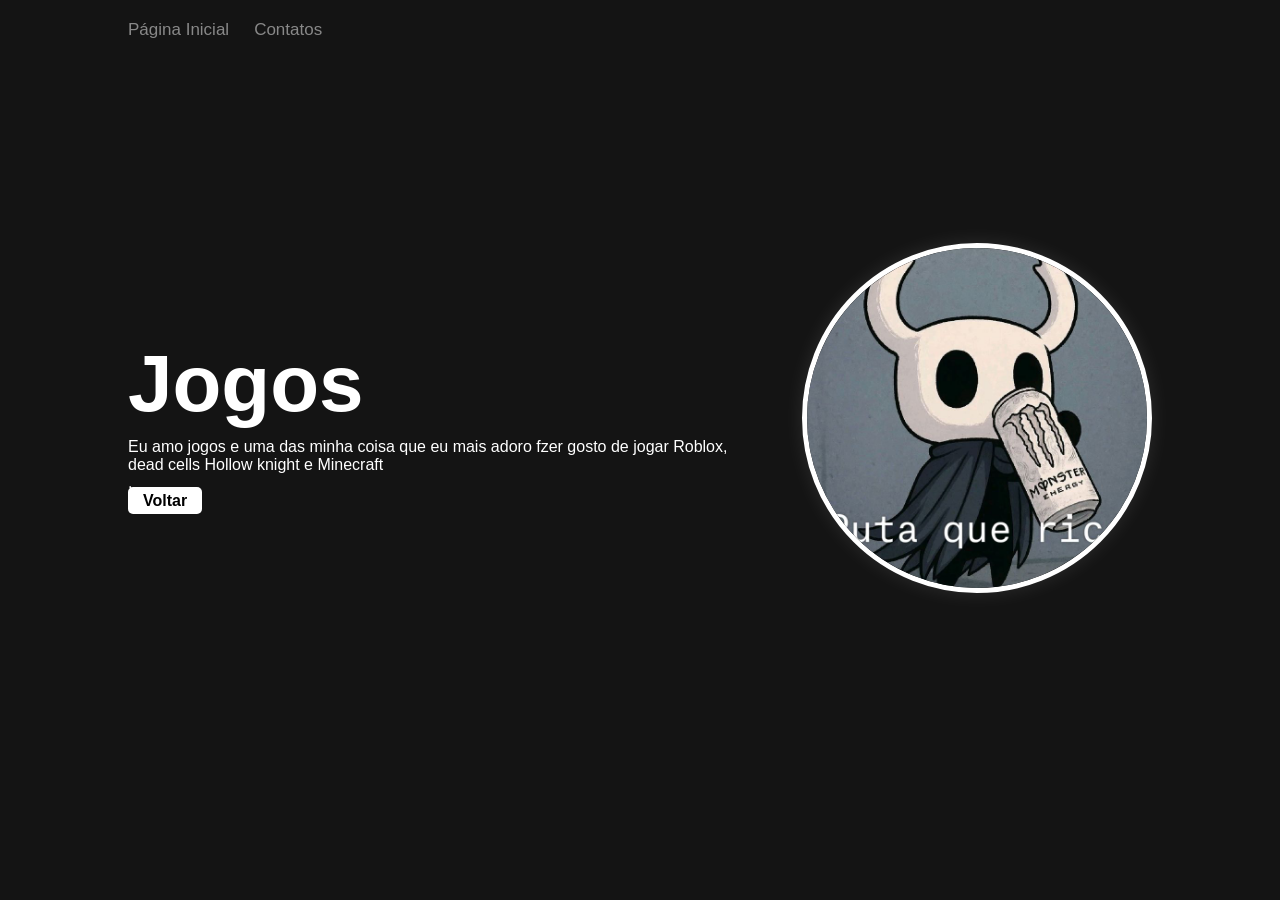
<file: jogos.html>
<!DOCTYPE html>
<html lang="pt-br">
<head>
    <meta charset="UTF-8">
    <title>Hobby - Cinque Terre</title>
    <link rel="stylesheet" href="style.css">
</head>
<body>
    <header>
        <ul class="navlist">
            <li><a href="index.html">Página Inicial</a></li>
            <li><a href="index.html#contact">Contatos</a></li>
        </ul>
    </header>

    <section class="home">
        <div class="home-text">
            <h1>Jogos</h1>
            <p>Eu amo jogos e uma das minha coisa que eu mais adoro fzer gosto de jogar Roblox, dead cells Hollow knight e Minecraft</p>
            <p> .</p>
            <a href="index.html" class="one">Voltar</a>
        </div>
        <div class="home-img">
            <img src="img/9e3013cb2552bc0ecb1d7fdf80ad2ed8.jpg" alt="Cinque Terre">
        </div>
    </section>
</body>
</html>
</file>
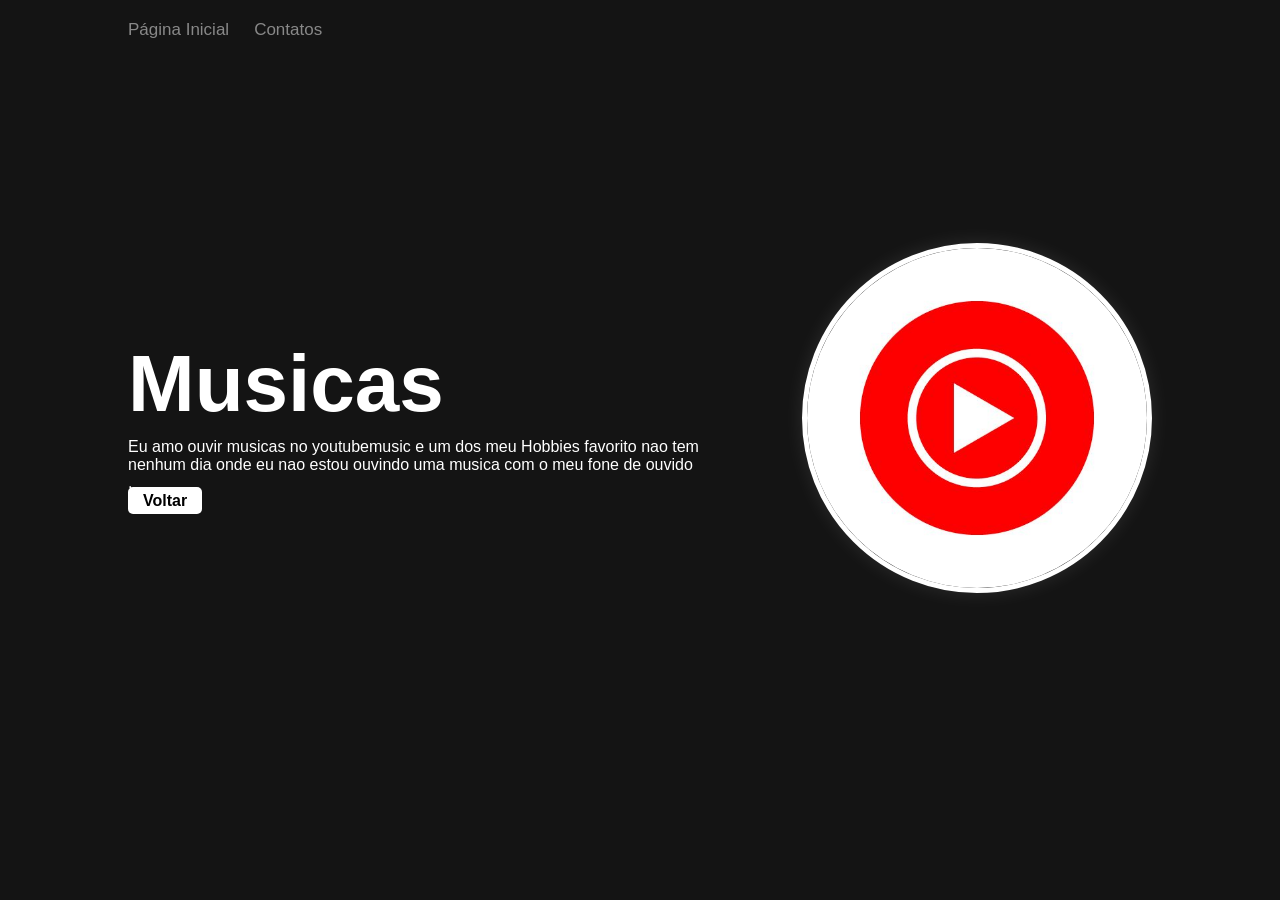
<file: musica.html>
<!DOCTYPE html>
<html lang="pt-br">
<head>
    <meta charset="UTF-8">
    <title>Hobby - Cinque Terre</title>
    <link rel="stylesheet" href="style.css">
</head>
<body>
    <header>
        <ul class="navlist">
            <li><a href="index.html">Página Inicial</a></li>
            <li><a href="index.html#contact">Contatos</a></li>
        </ul>
    </header>

    <section class="home">
        <div class="home-text">
            <h1>Musicas</h1>
            <p>Eu amo ouvir musicas no youtubemusic e um dos meu Hobbies favorito nao tem nenhum dia onde eu nao estou 
                ouvindo uma musica com o meu fone de ouvido
            </p>
            <p> .</p>
            <a href="index.html" class="one">Voltar</a>
        </div>
        <div class="home-img">
            <img src="img/youtube.jpg" alt="Cinque Terre">
        </div>
    </section>
</body>
</html>
</file>
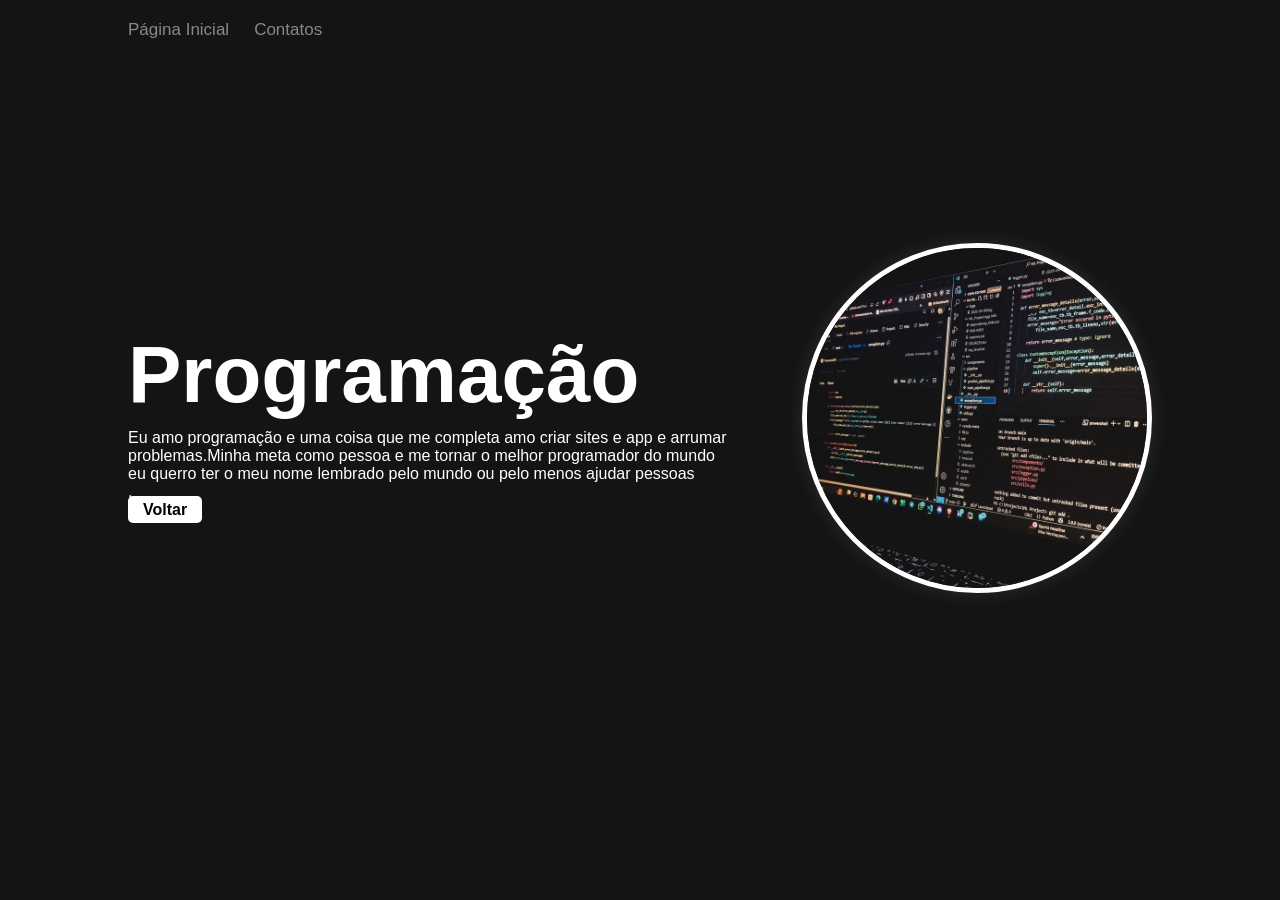
<file: programacao.html>
<!DOCTYPE html>
<html lang="pt-br">
<head>
    <meta charset="UTF-8">
    <title>Hobby - Cinque Terre</title>
    <link rel="stylesheet" href="style.css">
</head>
<body>
    <header>
        <ul class="navlist">
            <li><a href="index.html">Página Inicial</a></li>
            <li><a href="index.html#contact">Contatos</a></li>
        </ul>
    </header>

    <section class="home">
        <div class="home-text">
            <h1>Programação</h1>
            <p>Eu amo programação e uma coisa que me completa amo criar sites e app 
                e arrumar problemas.Minha meta como pessoa e me tornar o 
                melhor programador do mundo eu querro ter o meu nome lembrado
                 pelo mundo ou pelo menos ajudar pessoas
            </p>
            <P>   .</P>
            <a href="index.html" class="one">Voltar</a>
        </div>
        <div class="home-img">
            <img src="img/504c9430631cde54eb8f5f15e24273c2.jpg" alt="Cinque Terre">
        </div>
    </section>
</body>
</html>
</file>
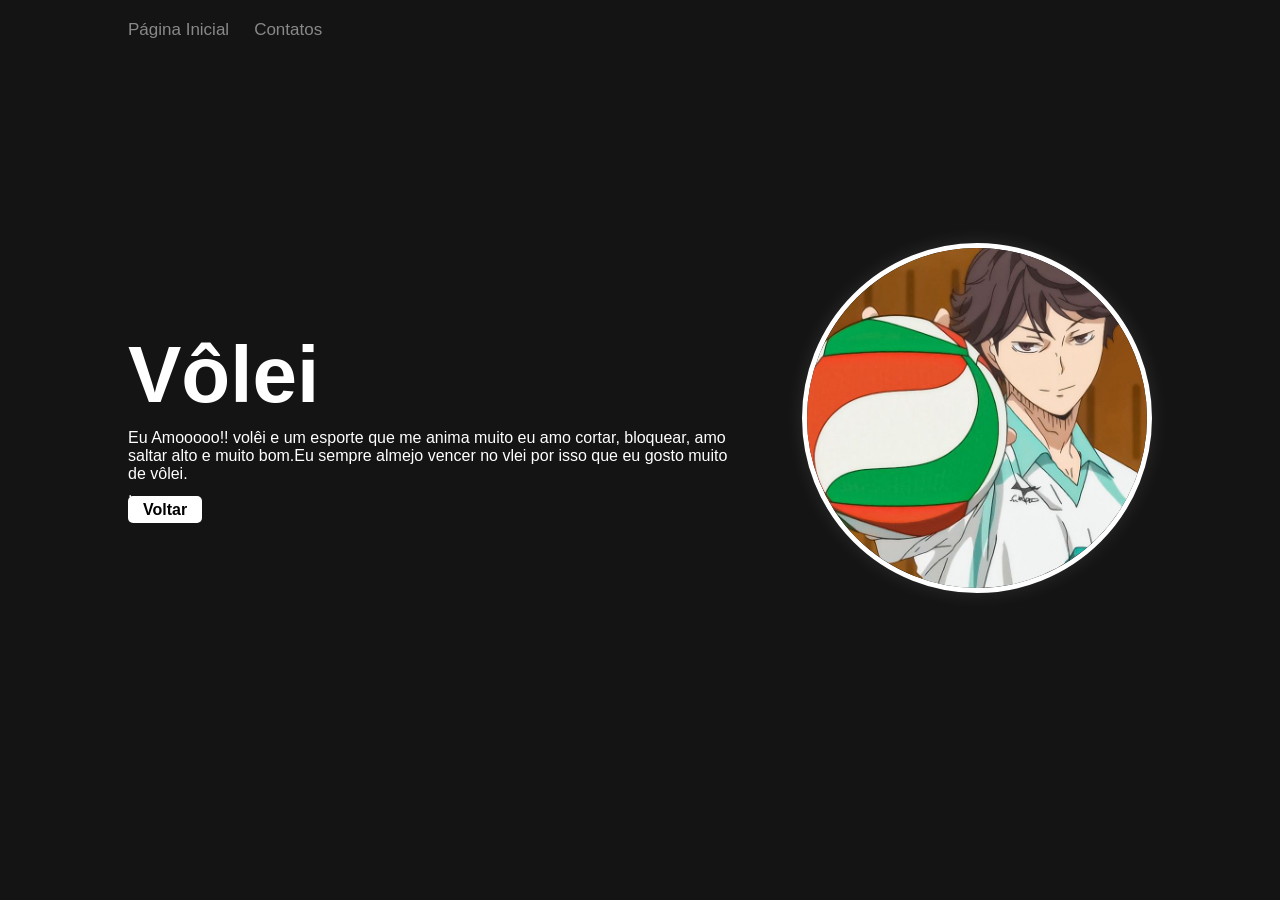
<file: volei.html>
<!DOCTYPE html>
<html lang="pt-br">
<head>
    <meta charset="UTF-8">
    <title>Hobby - Cinque Terre</title>
    <link rel="stylesheet" href="style.css">
</head>
<body>
    <header>
        <ul class="navlist">
            <li><a href="index.html">Página Inicial</a></li>
            <li><a href="index.html#contact">Contatos</a></li>
        </ul>
    </header>

    <section class="home">
        <div class="home-text">
            <h1>Vôlei</h1>
            <p>Eu Amooooo!! volêi e um esporte que me anima muito eu amo cortar, bloquear, amo saltar alto e muito bom.Eu sempre
                almejo vencer no vlei por isso que eu gosto muito de vôlei.
            </p>
            <p> .</p>
            <a href="index.html" class="one">Voltar</a>
        </div>
        <div class="home-img">
            <img src="img/d355fa958dc1872408ad2d1bb95a526e.jpg" alt="Cinque Terre">
        </div>
    </section>
</body>
</html>
</file>
<file: style.css>
/* RESET GLOBAL */
* {
    padding: 0;
    margin: 0;
    box-sizing: border-box;
    font-family: 'Poppins', sans-serif;
    text-decoration: none;
    list-style: none;
}

:root {
    --bg-color: #141414;
    --text-color: #ffffff;
    --main-color: #ffffff;
    --second-color: #888888;
    --big-font: 5rem;
}

body {
    background-color: var(--bg-color);
    color: var(--text-color);
}

/* HEADER E NAV */
header {
    padding: 20px 10%;
}

.navlist {
    display: flex;
}

.navlist a {
    color: var(--second-color);
    font-size: 17px;
    font-weight: 500;
    margin-right: 25px;
    transition: all .45s ease;
}

.navlist a:hover {
    color: var(--main-color);
}

/* SEÇÃO HOME - NOME NA ESQUERDA, FOTO NA DIREITA */
.home {
    width: 100%;
    min-height: 80vh;
    display: flex;
    align-items: center;
    justify-content: space-between;
    padding: 0 10%;
    gap: 2rem;
}

.home-text {
    max-width: 600px;
}

.home-text h1 {
    font-size: var(--big-font);
    font-weight: 800;
    line-height: 1.1;
    margin: 10px 0;
}

.one {
    background: var(--main-color);
    color: #000;
    padding: 5px 15px;
    border-radius: 5px;
    font-weight: 600;
}

.two {
    color: var(--second-color);
    margin-left: 10px;
}

/* FOTO DE PERFIL REDONDA */
.home-img img {
    width: 350px; 
    height: 350px;
    border-radius: 50%;
    object-fit: cover;
    border: 5px solid var(--main-color);
    box-shadow: 0 0 20px rgba(255, 255, 255, 0.1);
}

/* GALERIA */
.gallery {
    display: flex;
    flex-wrap: wrap;
    justify-content: center;
    padding: 50px 10%;
    gap: 20px;
}

.gallery-item {
    border: 1px solid #333;
    width: 200px;
    transition: 0.3s;
}

.gallery-item:hover {
    border-color: var(--main-color);
    transform: translateY(-5px);
}

.gallery-item img {
    width: 100%;
    height: 150px;
    object-fit: cover;
}

.gallery-item div.desc {
    padding: 15px;
    text-align: center;
    font-size: 14px;
}

/* No teu style.css */

.gallery {
    display: flex;
    flex-wrap: wrap;
    justify-content: center; /* Centraliza as imagens */
    gap: 20px;
    padding: 50px 10%;
}

.gallery-item {
    border: 1px solid #333;
    width: 250px;
    border-radius: 10px; /* Bordas arredondadas para um look moderno */
    overflow: hidden; /* Garante que a imagem não saia dos limites na animação */
    background-color: #1a1a1a;
    transition: transform 0.4s ease, box-shadow 0.4s ease, border-color 0.4s ease; /* Suaviza a animação */
}
</file>
